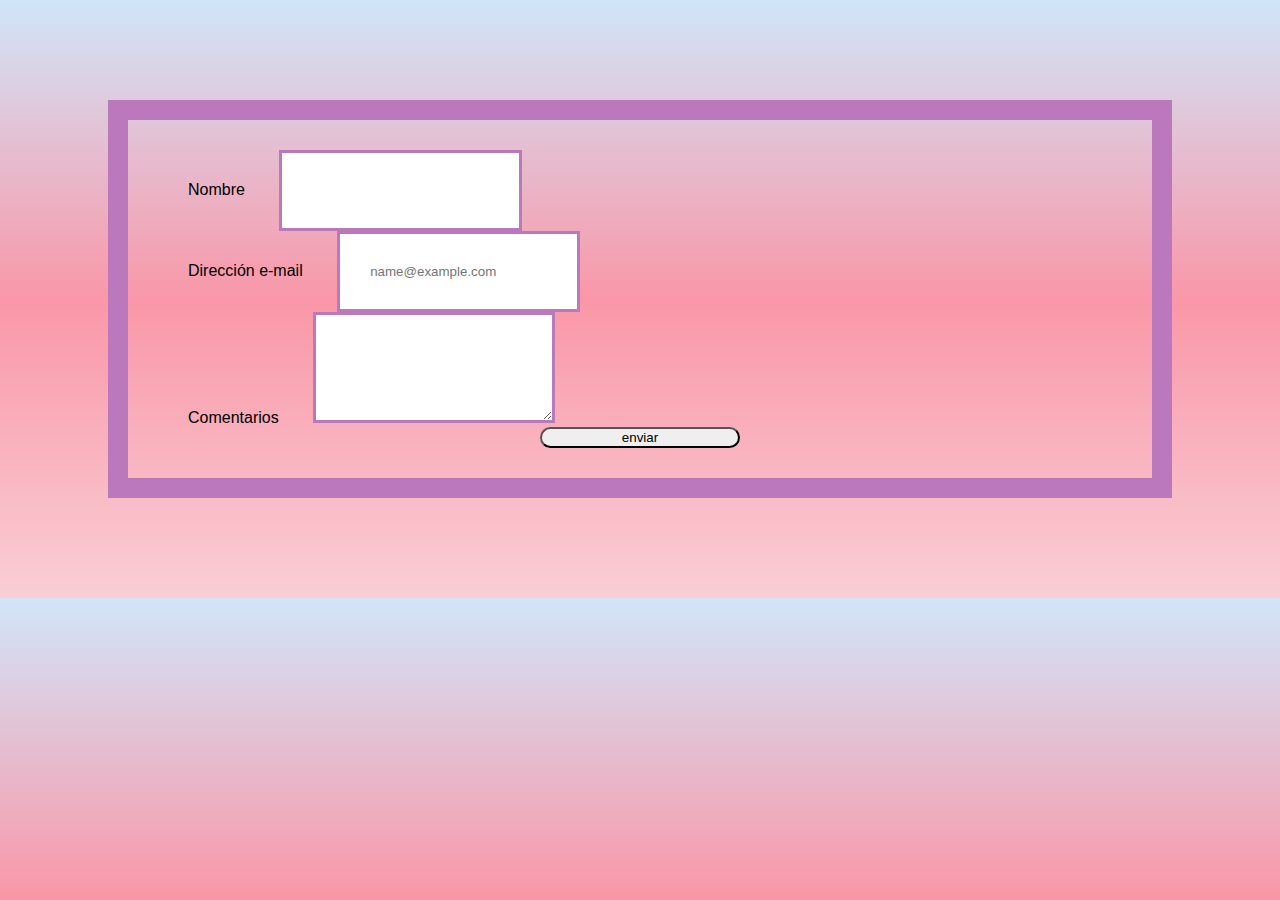
<file: form.html>
<!DOCTYPE html>
<html lang="en">
<head>
    <meta charset="UTF-8">
    <meta name="viewport" content="width=device-width, initial-scale=1.0">
<title>formulario</title>
<link href="https://cdn.jsdelivr.net/npm/bootstrap@5.3.2/dist/css/bootstrap.min.css" rel="stylesheet"
    integrity="sha384-T3c6CoIi6uLrA9TneNEoa7RxnatzjcDSCmG1MXxSR1GAsXEV/Dwwykc2MPK8M2HN" crossorigin="anonymous">
    <link rel="stylesheet" href="form.css">
    <link rel="stylesheet" href="https://cdnjs.cloudflare.com/ajax/libs/font-awesome/4.7.0/css/font-awesome.min.css">
</head>

<body>
    <section class="Form">
      <div class="mb-3">
        <label for="exampleFormControlInput1" class="form-label">Nombre</label>
        <input type="name" class="form-control" id="exampleFormControlInput1">
      </div>
    <div class="mb-3">
        <label for="exampleFormControlInput1" class="form-label">Dirección e-mail</label>
        <input type="email" class="form-control" id="exampleFormControlInput1" placeholder="name@example.com">
      </div>
      <div class="mb-3">
        <label for="exampleFormControlTextarea1" class="form-label">Comentarios</label>
        <textarea class="form-control" id="exampleFormControlTextarea1" rows="3"></textarea>
      </div>
      <button  class="buttom">enviar</button>
    </section>
</body>
</html>
</file>
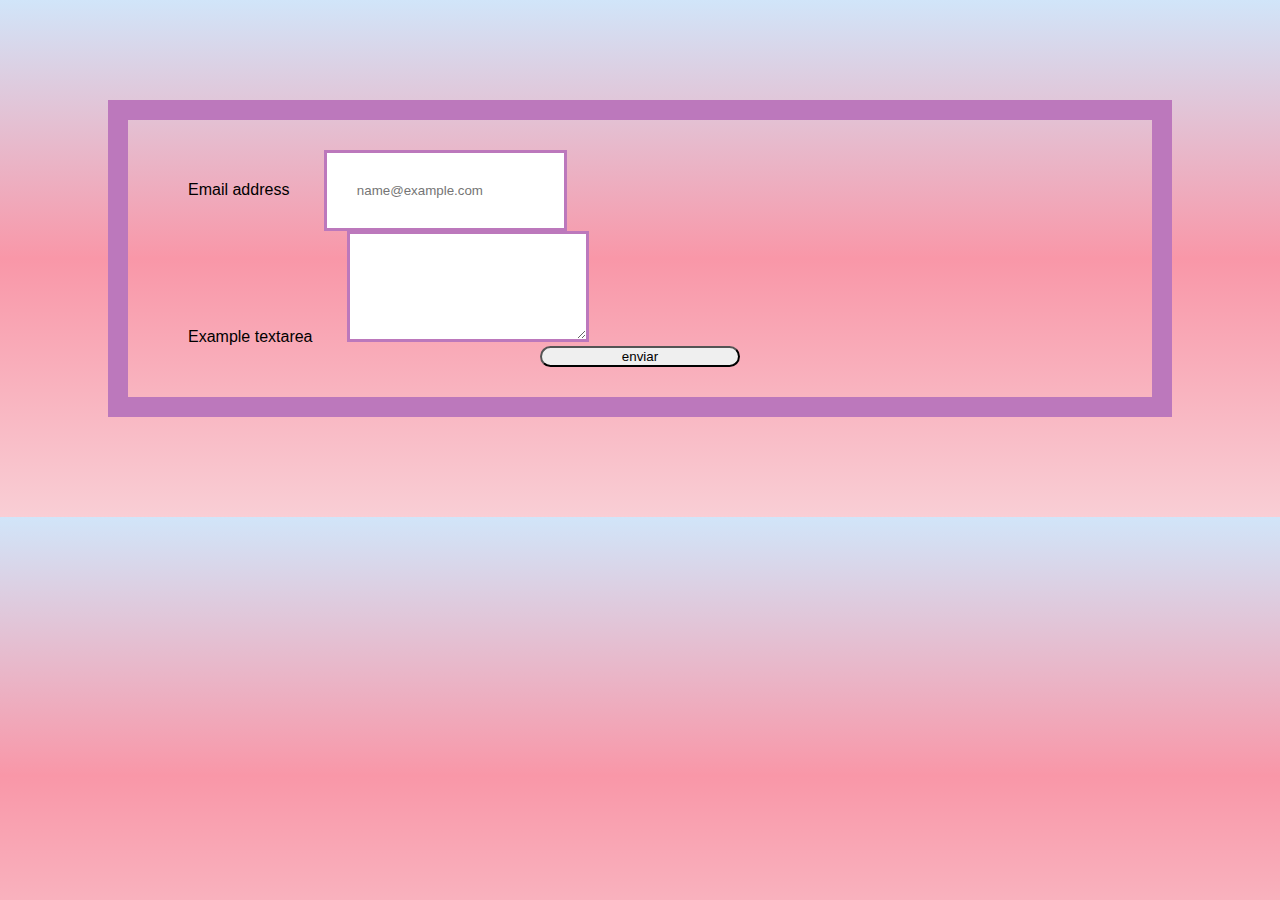
<file: formulario.html>
<!DOCTYPE html>
<html lang="en">
<head>
    <meta charset="UTF-8">
    <meta name="viewport" content="width=device-width, initial-scale=1.0">
<title>formulario</title>
<link href="https://cdn.jsdelivr.net/npm/bootstrap@5.3.2/dist/css/bootstrap.min.css" rel="stylesheet"
    integrity="sha384-T3c6CoIi6uLrA9TneNEoa7RxnatzjcDSCmG1MXxSR1GAsXEV/Dwwykc2MPK8M2HN" crossorigin="anonymous">
    <link rel="stylesheet" href="formulario.css">
    <link rel="stylesheet" href="https://cdnjs.cloudflare.com/ajax/libs/font-awesome/4.7.0/css/font-awesome.min.css">
</head>

<body>
    <section class="Form">
    <div class="mb-3">
        <label for="exampleFormControlInput1" class="form-label">Email address</label>
        <input type="email" class="form-control" id="exampleFormControlInput1" placeholder="name@example.com">
      </div>
      <div class="mb-3">
        <label for="exampleFormControlTextarea1" class="form-label">Example textarea</label>
        <textarea class="form-control" id="exampleFormControlTextarea1" rows="3"></textarea>
      </div>
      <button  class="buttom">enviar</button>
    </section>
</body>
</html>
</file>
<file: form.css>
body{
    font-family:Verdana, Geneva, Tahoma, sans-serif;
    background: linear-gradient(rgb(209, 229, 249), rgb(249, 151, 168), rgb(249, 206, 213));
}
.Form{
    margin: 100px;
    border: 20px solid  rgb(188, 120, 188);
    padding: 30px;
}
.form-label{
    padding: 30px;
}

.form-control {
    border: solid  rgb(188, 120, 188);
    padding: 30px;
}
.buttom{
display: block;
text-align: center;
margin: auto;
width: 200px;
border-radius: 20px;
}
.buttom:hover{
    background-color: rgb(188, 120, 188);
}
</file>
<file: formulario.css>
body{
    font-family:Verdana, Geneva, Tahoma, sans-serif;
    background: linear-gradient(rgb(209, 229, 249), rgb(249, 151, 168), rgb(249, 206, 213));
}
.Form{
    margin: 100px;
    border: 20px solid  rgb(188, 120, 188);
    padding: 30px;
}
.form-label{
    padding: 30px;
}

.form-control {
    border: solid  rgb(188, 120, 188);
    padding: 30px;
}
.buttom{
display: block;
text-align: center;
margin: auto;
width: 200px;
border-radius: 20px;
}
.buttom:hover{
    background-color: rgb(188, 120, 188);
}
</file>
